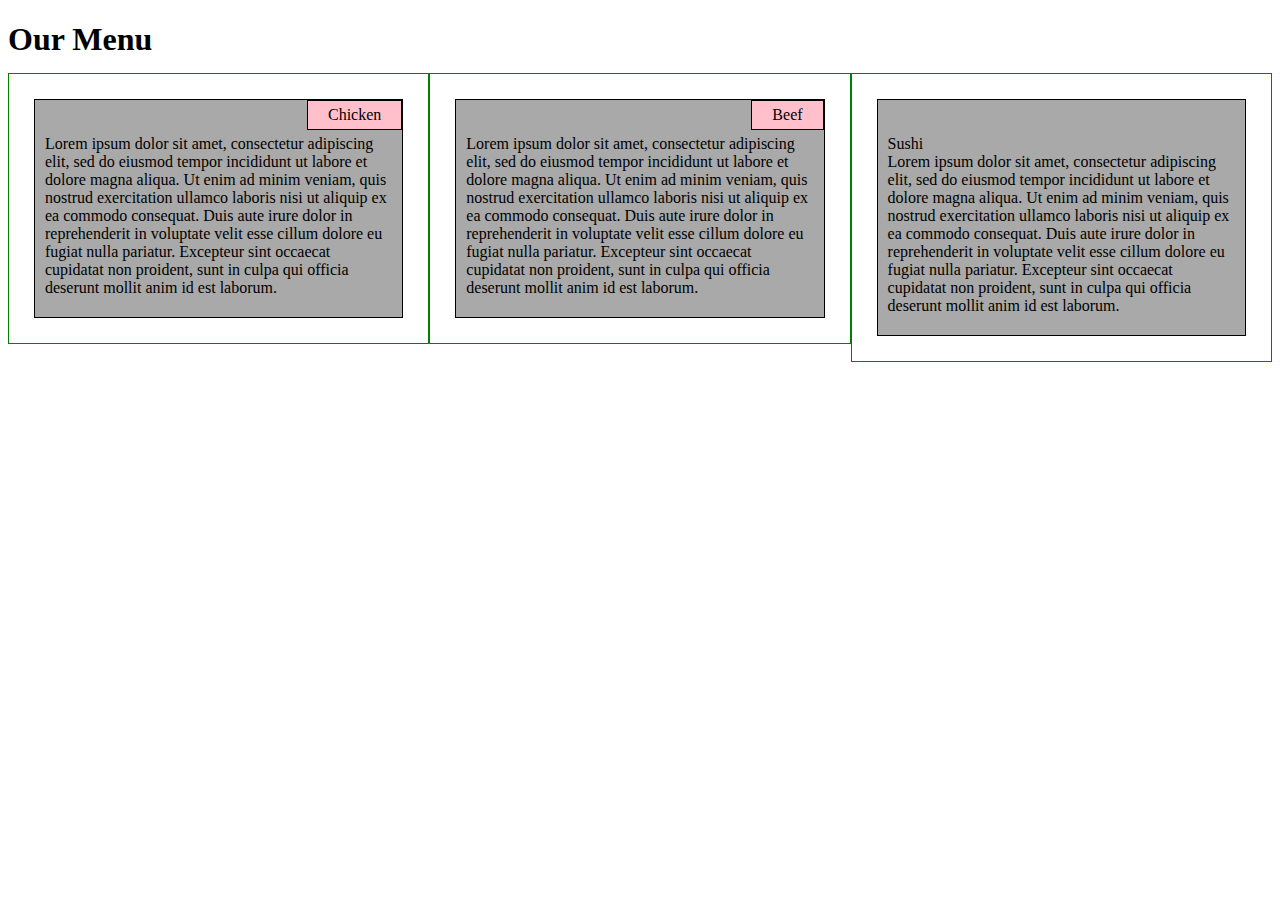
<file: index.html>
<!DOCTYPE html>
<html>
<head>
    <meta charset="UTF-8" />
    <link rel="stylesheet" href="stylesheets/styles.css">
    <title>This is the assignment for Module 2</title>
</head>
<body>
    <!-- One page heading-->
    <h1>Our Menu</h1>

    <!-- One row with three sections-->
    <div class="row">
        <div class="col-lg-4 col-md-4">
            <section>
                <div class="title1">Chicken</div>
                <!--<div class="content1">-->Lorem ipsum dolor sit amet, consectetur adipiscing elit, sed do eiusmod tempor incididunt ut labore et dolore magna aliqua. Ut enim ad minim veniam, quis nostrud exercitation ullamco laboris nisi ut aliquip ex ea commodo consequat. Duis aute irure dolor in reprehenderit in voluptate velit esse cillum dolore eu fugiat nulla pariatur. Excepteur sint occaecat cupidatat non proident, sunt in culpa qui officia deserunt mollit anim id est laborum.<!-- </div> -->
            </section>
        </div>
        
        <div class="col-lg-4 col-md-4">
            <section>
                <div class="title2">Beef</div>
                Lorem ipsum dolor sit amet, consectetur adipiscing elit, sed do eiusmod tempor incididunt ut labore et dolore magna aliqua. Ut enim ad minim veniam, quis nostrud exercitation ullamco laboris nisi ut aliquip ex ea commodo consequat. Duis aute irure dolor in reprehenderit in voluptate velit esse cillum dolore eu fugiat nulla pariatur. Excepteur sint occaecat cupidatat non proident, sunt in culpa qui officia deserunt mollit anim id est laborum.
            </section>
        </div>
        
        <div class="col-lg-4 col-md-4">
            <section>
                <div class="title3">Sushi</div>
                Lorem ipsum dolor sit amet, consectetur adipiscing elit, sed do eiusmod tempor incididunt ut labore et dolore magna aliqua. Ut enim ad minim veniam, quis nostrud exercitation ullamco laboris nisi ut aliquip ex ea commodo consequat. Duis aute irure dolor in reprehenderit in voluptate velit esse cillum dolore eu fugiat nulla pariatur. Excepteur sint occaecat cupidatat non proident, sunt in culpa qui officia deserunt mollit anim id est laborum.
            </section>
        </div>

    </div>
</body>
</html>
</file>
<file: stylesheets/styles.css>
/* 

This is a stylesheet for module 2 assignment. Responsive website

*/

/*Base styles*/
* {
    box-sizing: border-box;
}

h1 {
    margin-bottom: 15px;
}

section {
    position: relative;
    background-color: darkgrey;
    border: 1px solid black;
    margin: 25px;
    padding: 35px 10px 20px;
}

.title1{
    position: absolute;
    background-color: pink;
    border: 1px solid black;
    top: 0;
    right: 0;
    padding: 5px 20px;
}

.title2{
    position: absolute;
    background-color: pink;
    border: 1px solid black;
    top: 0;
    right: 0;
    padding: 5px 20px;
}

/* Simple responsive framework */
div.row {
    background-color: aqua;
}

/* Desktop device: this breakpoint displays desktop version */
@media (min-width: 992px) {
    .col-lg-1, .col-lg-2, .col-lg-3, .col-lg-4, .col-lg-5, .col-lg-6, .col-lg-7, .col-lg-8, .col-lg-9, .col-lg-10, .col-lg-11, .col-lg-12 {
        float: left;
        border: 1px solid green;
    }
    .col-lg-1{        
        width: 8.33%;
    }
    .col-lg-2{        
        width: 16.66%;
    }
    .col-lg-3{        
        width: 25%;
    }
    .col-lg-4{        
        width: 33.33%;
    }
    .col-lg-5{        
        width: 41.66%;
    }
    .col-lg-6{        
        width: 50%;
    }
    .col-lg-7{        
        width: 58.33%;
    }
    .col-lg-8{        
        width: 66.66%;
    }
    .col-lg-9{        
        width: 74.99%;
    }
    .col-lg-10{        
        width: 83.33%;
    }
    .col-lg-11{        
        width: 91.66%;
    }
    .col-lg-12{        
        width: 100%;
    }
}

/* Tablet device: this breakpoint displays tablet version */
@media (min-width: 768px) and (max-width: 991px){
    .col-md-1, .col-md-2, .col-md-3, .col-md-4, .col-md-5, .col-md-6, .col-md-7, .col-md-8, .col-md-9, .col-md-10, .col-md-11, .col-md-12 {
        float: left;
        border: 1px solid green;
    }
    .col-md-1{        
        width: 8.33%;
    }
    .col-md-2{        
        width: 16.66%;
    }
    .col-md-3{        
        width: 25%;
    }
    .col-md-4{        
        width: 33.33%;
    }
    .col-md-5{        
        width: 41.66%;
    }
    .col-md-6{        
        width: 50%;
    }
    .col-md-7{        
        width: 58.33%;
    }
    .col-md-8{        
        width: 66.66%;
    }
    .col-md-9{        
        width: 74.99%;
    }
    .col-md-10{        
        width: 83.33%;
    }
    .col-md-11{        
        width: 91.66%;
    }
    .col-md-12{        
        width: 100%;
    }
}
/* Mobile device */
@media(max-width: 767px){
    
}
</file>
